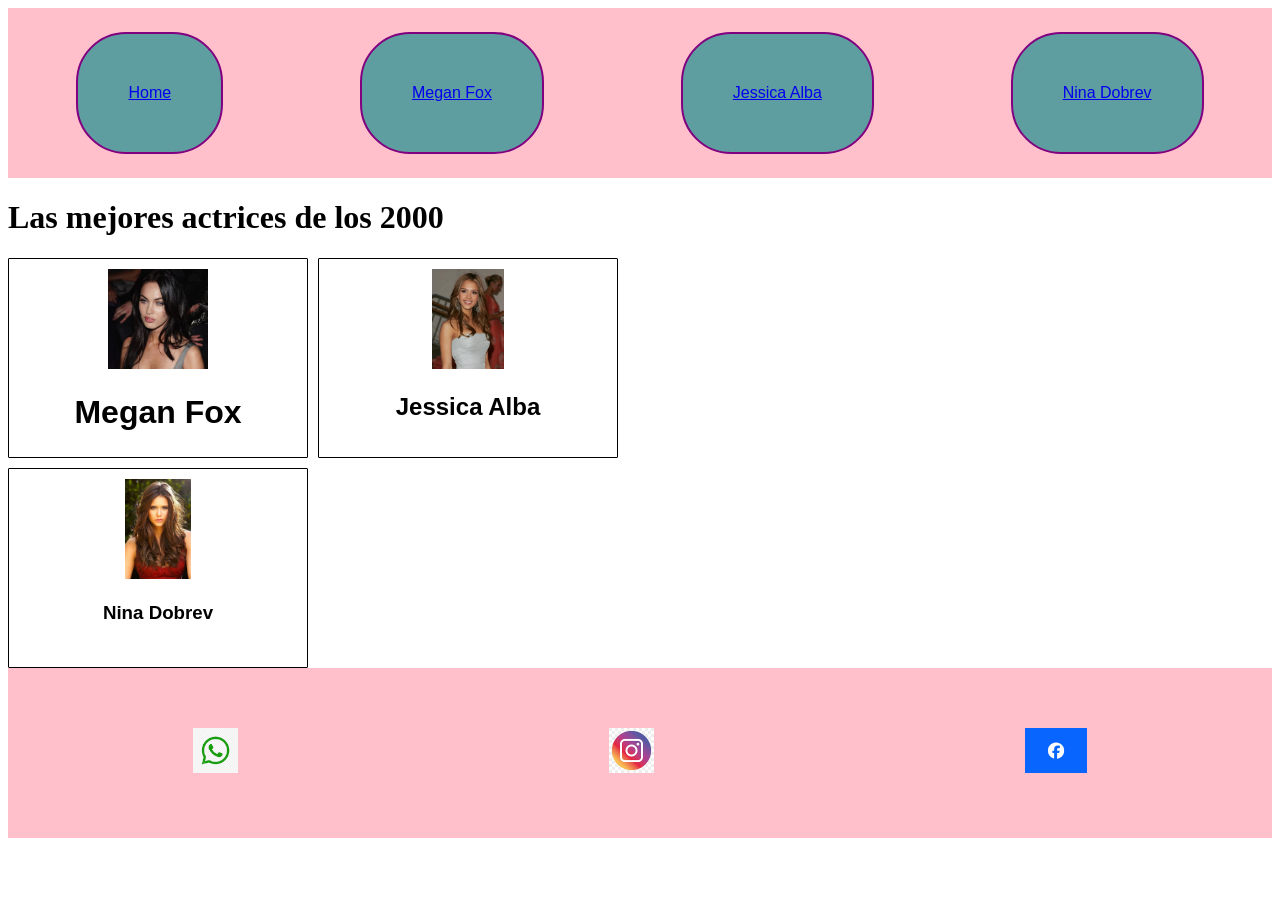
<file: index.html>
<!DOCTYPE html>
<html lang="en">
<head>
    <meta charset="UTF-8">
    <meta name="viewport" content="width=device-width, initial-scale=1.0">
    <title>prime de los 2000</title>
    <link rel="stylesheet" href="./CSS/Style.css">
</head>
<body>
    <header>
     <nav class="flex-container">
            <p class="box"> <a href="index.html"> Home </a>   </p>
            <p class="box"> <a href="Megan Fox.html"> Megan Fox </a> </p>
            <p class="box"> <a href="Jessica Alba.html"> Jessica Alba </a> </p>
            <p class="box"> <a href="Nina Dobrev.html"> Nina Dobrev </a> </p>
     </nav>   
    </header>
    <main>
        <div>
           <h1> Las mejores actrices de los 2000 </h1>
        </div>
        
        
        
        <div class="grid">


            <div class="item"> 

            <img src="IMG/MEGAN FOX.jpg" alt="segunda" height="100px" width="auto">
             
             <h1> Megan Fox </h1> 

             

            </div>
                            

            <div class="item">      
                
             <img src="IMG/jessica alba.jpg" alt="tercera" height="100px" width="auto">
             
             <h2> Jessica Alba</h2>


            
            </div>

           

            <div class="item">     
                
            
             <img src="IMG/nina dobrev.jpg" alt="segunda" height="100px" width="auto">
             
             <h3> Nina Dobrev </h3>

             
            
            </div>

        </div>          


    </main>
    <footer> 
        <div class="flex-container">
            <div><img src="IMG/logo whatsapp.jpg" alt="foton1" height="45px" width="auto">  </div>
            <div><img src="IMG/ig.jpg" alt="foton2"  height="45px" width="auto"> </div>
            <div><img src="IMG/facebooooook logo jpg prime.jpg" alt="foton3" height="45px" width="auto">   </div>
        </div>                     
</footer>
</body>
</html>
</file>
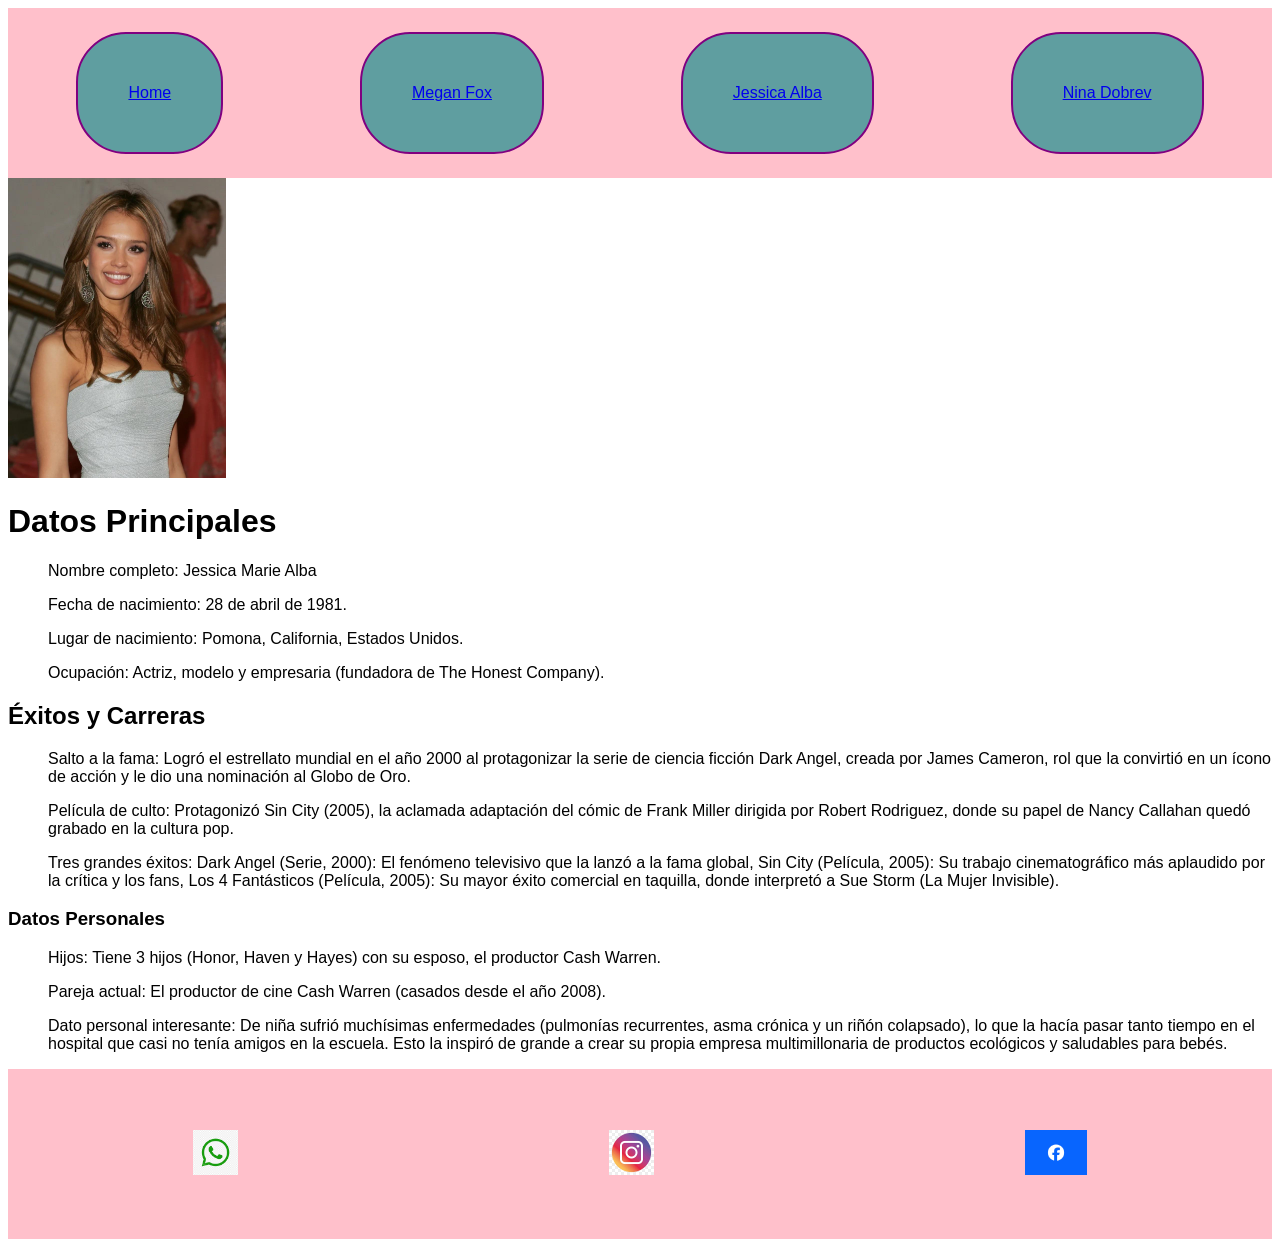
<file: Jessica Alba.html>
<!DOCTYPE html>
<html lang="en">
<head>
    <meta charset="UTF-8">
    <meta name="viewport" content="width=device-width, initial-scale=1.0">
    <title>Jessica Alba</title>
     <link rel="stylesheet" href="./CSS/Style.css">
</head>
<body>

    <nav class="flex-container">
            <p class="box"> <a href="index.html"> Home </a>   </p>
            <p class="box"> <a href="Megan Fox.html"> Megan Fox </a> </p>
            <p class="box"> <a href="Jessica Alba.html"> Jessica Alba </a> </p>
            <p class="box"> <a href="Nina Dobrev.html"> Nina Dobrev </a> </p>
     </nav>   

    <div class="">
        <img src="IMG/jessica alba.jpg" alt="foton5" height="300px" width="auto">
    </div>
    
    
    <div class="decoration">

        <h1> Datos Principales </h1>
<ul> Nombre completo: Jessica Marie Alba </ul>
<ul> Fecha de nacimiento: 28 de abril de 1981. </ul>
<ul> Lugar de nacimiento: Pomona, California, Estados Unidos. </ul>
<ul> Ocupación: Actriz, modelo y empresaria (fundadora de The Honest Company). </ul>

    </div>
    


    <div class="decoration">

<h2> Éxitos y Carreras </h2>
<ul> Salto a la fama: Logró el estrellato mundial en el año 2000 al protagonizar la serie de ciencia ficción Dark Angel, creada por James Cameron, rol que la convirtió en un ícono de acción y le dio una nominación al Globo de Oro. </ul>
<ul> Película de culto: Protagonizó Sin City (2005), la aclamada adaptación del cómic de Frank Miller dirigida por Robert Rodriguez, donde su papel de Nancy Callahan quedó grabado en la cultura pop. </ul>
<ul> Tres grandes éxitos: Dark Angel (Serie, 2000): El fenómeno televisivo que la lanzó a la fama global, Sin City (Película, 2005): Su trabajo cinematográfico más aplaudido por la crítica y los fans, Los 4 Fantásticos (Película, 2005): Su mayor éxito comercial en taquilla, donde interpretó a Sue Storm (La Mujer Invisible). </ul>
   
    </div>
    

    <div class="decoration">

    <h3> Datos Personales </h3>
    <ul> Hijos: Tiene 3 hijos (Honor, Haven y Hayes) con su esposo, el productor Cash Warren. </ul>
    <ul> Pareja actual: El productor de cine Cash Warren (casados desde el año 2008). </ul>
    <ul> Dato personal interesante: De niña sufrió muchísimas enfermedades (pulmonías recurrentes, asma crónica y un riñón colapsado), lo que la hacía pasar tanto tiempo en el hospital que casi no tenía amigos en la escuela. Esto la inspiró de grande a crear su propia empresa multimillonaria de productos ecológicos y saludables para bebés. </ul>

    </div>


       <footer> 
        <div class="flex-container">
            <div><img src="IMG/logo whatsapp.jpg" alt="foton1" height="45px" width="auto">  </div>
            <div><img src="IMG/ig.jpg" alt="foton2"  height="45px" width="auto"> </div>
            <div><img src="IMG/facebooooook logo jpg prime.jpg" alt="foton3" height="45px" width="auto">   </div>
        </div>                     
</footer>

    
</body>
</html>
</file>
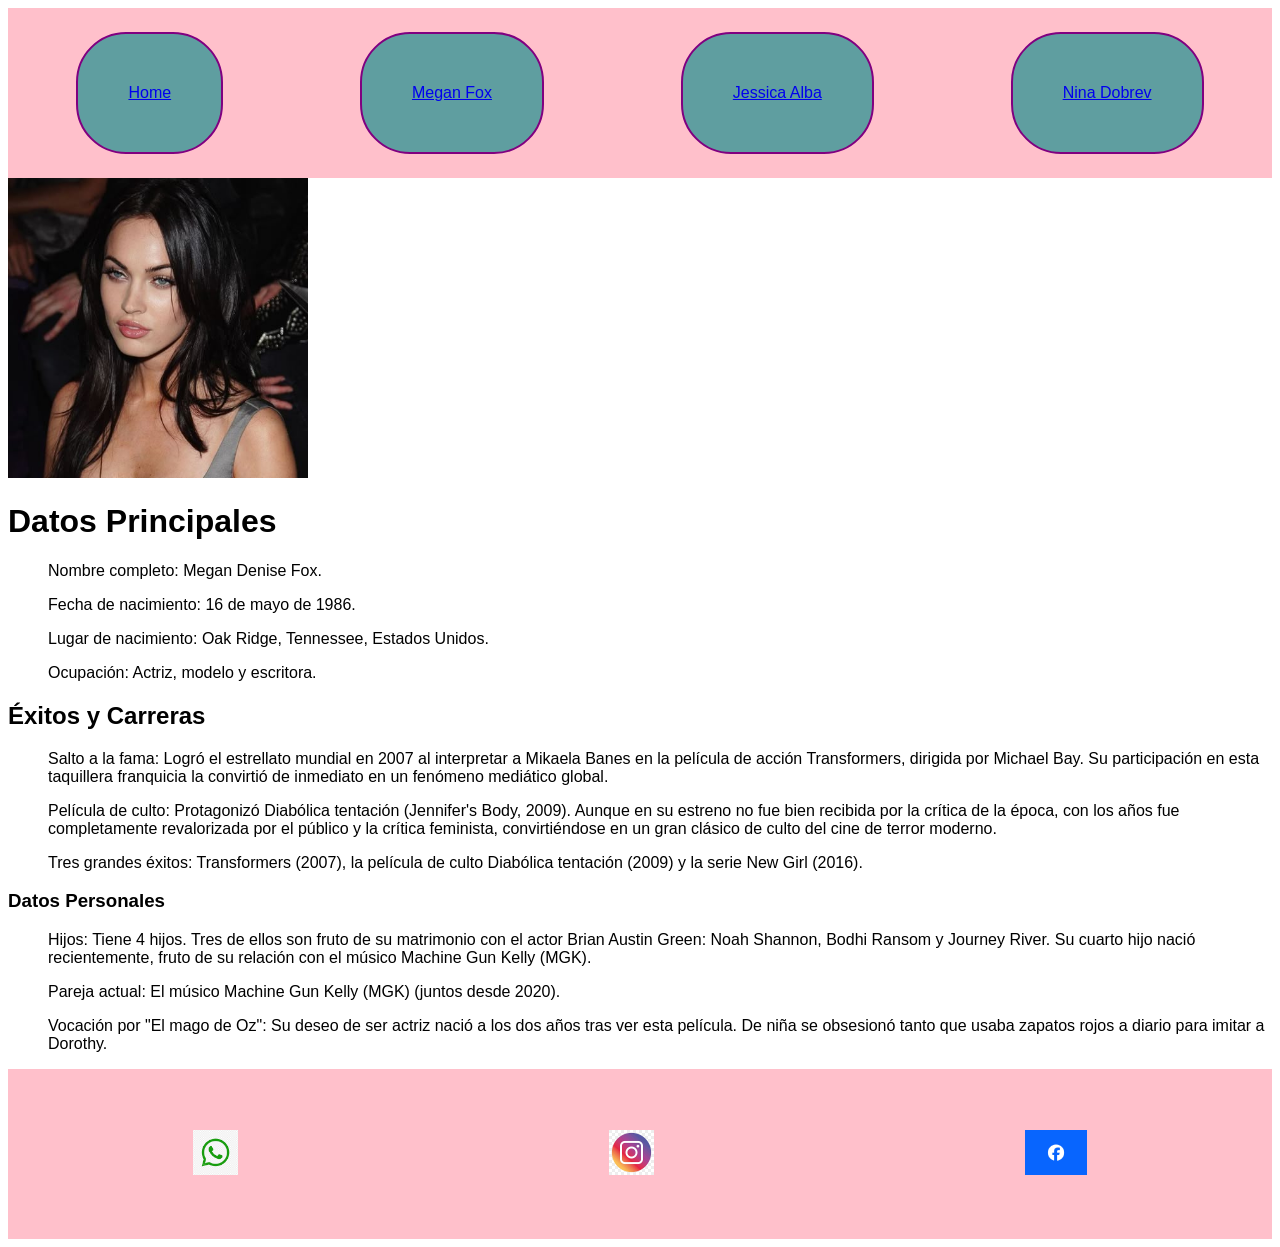
<file: Megan Fox.html>
<!DOCTYPE html>
<html lang="en">
<head>
    <meta charset="UTF-8">
    <meta name="viewport" content="width=device-width, initial-scale=1.0">
    <title>Megan Fox</title>
    <link rel="stylesheet" href="./CSS/Style.css">
</head>

<body>

<nav class="flex-container">
            <p class="box"> <a href="index.html"> Home </a>   </p>
            <p class="box"> <a href="Megan Fox.html"> Megan Fox </a> </p>
            <p class="box"> <a href="Jessica Alba.html"> Jessica Alba </a> </p>
            <p class="box"> <a href="Nina Dobrev.html"> Nina Dobrev </a> </p>
     </nav>   
     
    <div class="">
        <div> <img src="IMG/MEGAN FOX.jpg" alt="foton4" height="300px" width="auto"></div>
    </div>
    
   


    
   <div class="decoration"> 
    <h1> Datos Principales </h1>
<ul> Nombre completo: Megan Denise Fox. </ul>
<ul> Fecha de nacimiento: 16 de mayo de 1986. </ul>
<ul> Lugar de nacimiento: Oak Ridge, Tennessee, Estados Unidos. </ul>
<ul> Ocupación: Actriz, modelo y escritora. </ul>

   </div>



    <div class="decoration" >

  <h2> Éxitos y Carreras </h2>
<ul> Salto a la fama: Logró el estrellato mundial en 2007 al interpretar a Mikaela Banes en la película de acción Transformers, dirigida por Michael Bay. Su participación en esta taquillera franquicia la convirtió de inmediato en un fenómeno mediático global. </ul>
<ul> Película de culto: Protagonizó Diabólica tentación (Jennifer's Body, 2009). Aunque en su estreno no fue bien recibida por la crítica de la época, con los años fue completamente revalorizada por el público y la crítica feminista, convirtiéndose en un gran clásico de culto del cine de terror moderno. </ul>
<ul> Tres grandes éxitos: Transformers (2007), la película de culto Diabólica tentación (2009) y la serie New Girl (2016). </ul>

    </div>
    





   <div class="decoration">

     <h3> Datos Personales </h3>
<ul> Hijos: Tiene 4 hijos. Tres de ellos son fruto de su matrimonio con el actor Brian Austin Green: Noah Shannon, Bodhi Ransom y Journey River. Su cuarto hijo nació recientemente, fruto de su relación con el músico Machine Gun Kelly (MGK). </ul>
<ul> Pareja actual: El músico Machine Gun Kelly (MGK) (juntos desde 2020). </ul>
<ul> Vocación por "El mago de Oz": Su deseo de ser actriz nació a los dos años tras ver esta película. De niña se obsesionó tanto que usaba zapatos rojos a diario para imitar a Dorothy. </ul>
   </div>
    

       <footer> 
        <div class="flex-container">
            <div><img src="IMG/logo whatsapp.jpg" alt="foton1" height="45px" width="auto">  </div>
            <div><img src="IMG/ig.jpg" alt="foton2"  height="45px" width="auto"> </div>
            <div><img src="IMG/facebooooook logo jpg prime.jpg" alt="foton3" height="45px" width="auto">   </div>
        </div>                     
</footer>
</body>
</html>
</file>
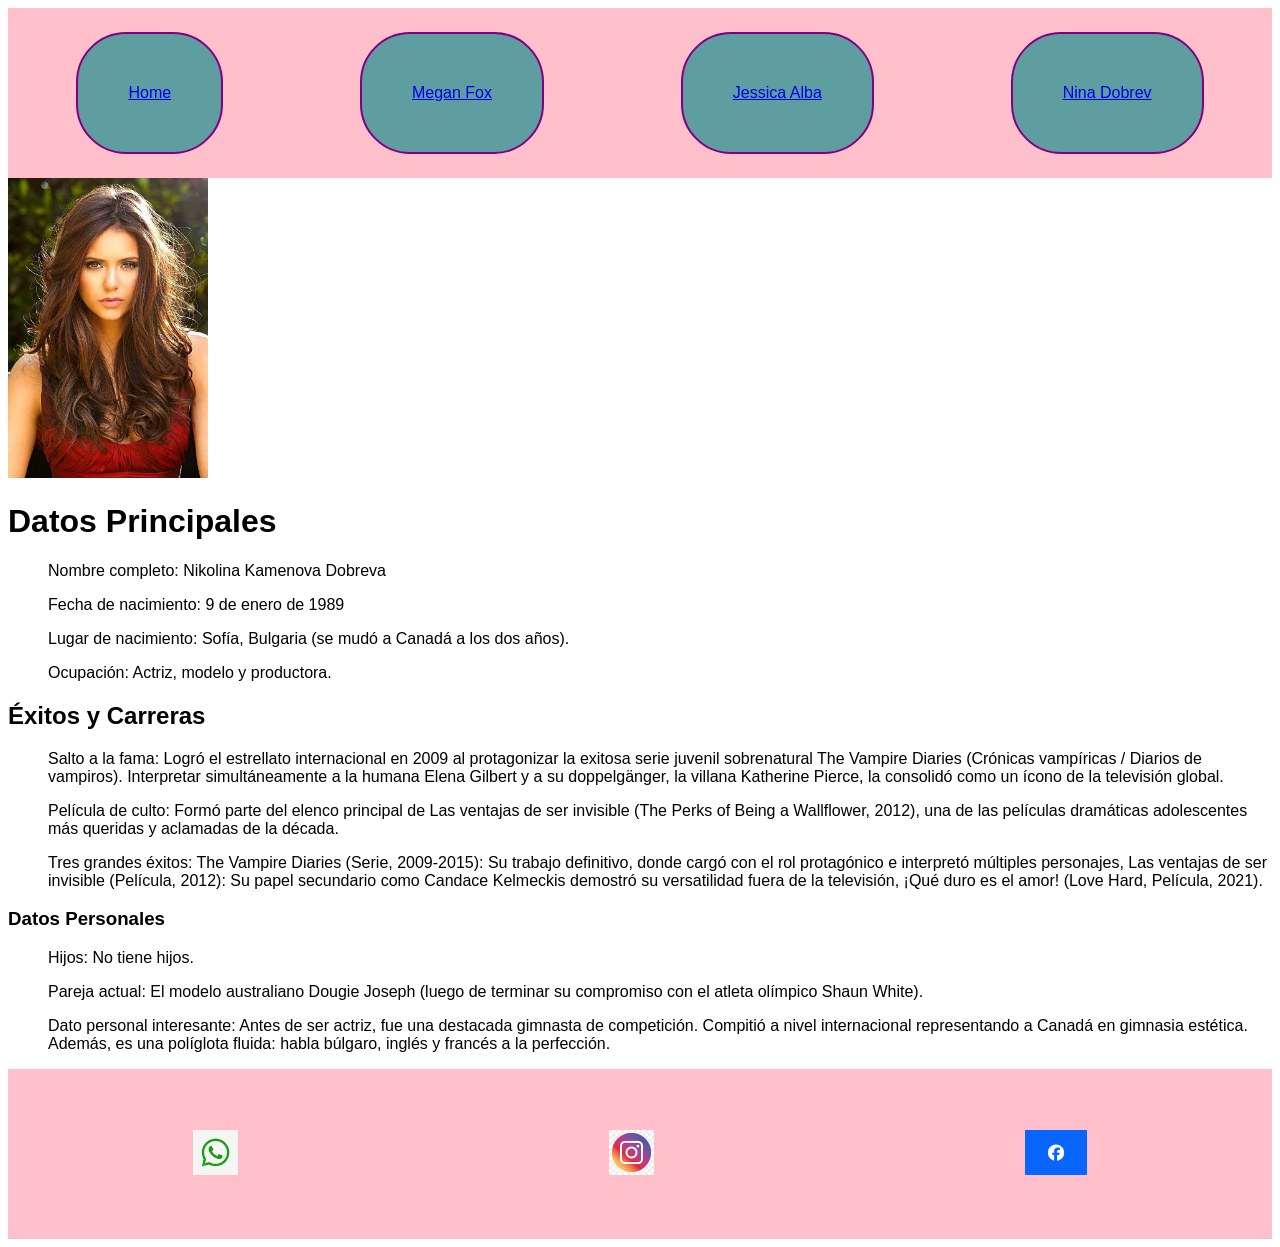
<file: Nina Dobrev.html>
<!DOCTYPE html>
<html lang="en">
<head>
    <meta charset="UTF-8">
    <meta name="viewport" content="width=device-width, initial-scale=1.0">
    <title>Jessica Alba</title>
     <link rel="stylesheet" href="./CSS/Style.css">
</head>
<body>

    <nav class="flex-container">
            <p class="box"> <a href="index.html"> Home </a>   </p>
            <p class="box"> <a href="Megan Fox.html"> Megan Fox </a> </p>
            <p class="box"> <a href="Jessica Alba.html"> Jessica Alba </a> </p>
            <p class="box"> <a href="Nina Dobrev.html"> Nina Dobrev </a> </p>
     </nav>   

     <div>

        <img src="IMG/nina dobrev.jpg" alt="foton6" height="300px" width="auto">

     </div>
    


       <div class="decoration">

    <h1> Datos Principales </h1>
<ul> Nombre completo: Nikolina Kamenova Dobreva </ul>
<ul> Fecha de nacimiento: 9 de enero de 1989 </ul>
<ul> Lugar de nacimiento: Sofía, Bulgaria (se mudó a Canadá a los dos años). </ul>
<ul> Ocupación: Actriz, modelo y productora. </ul>

       </div>


   <div class="decoration">

    <h2> Éxitos y Carreras </h2>
<ul> Salto a la fama:  Logró el estrellato internacional en 2009 al protagonizar la exitosa serie juvenil sobrenatural The Vampire Diaries (Crónicas vampíricas / Diarios de vampiros). Interpretar simultáneamente a la humana Elena Gilbert y a su doppelgänger, la villana Katherine Pierce, la consolidó como un ícono de la televisión global. </ul>
<ul> Película de culto: Formó parte del elenco principal de Las ventajas de ser invisible (The Perks of Being a Wallflower, 2012), una de las películas dramáticas adolescentes más queridas y aclamadas de la década. </ul>
<ul> Tres grandes éxitos: The Vampire Diaries (Serie, 2009-2015): Su trabajo definitivo, donde cargó con el rol protagónico e interpretó múltiples personajes, Las ventajas de ser invisible (Película, 2012): Su papel secundario como Candace Kelmeckis demostró su versatilidad fuera de la televisión, ¡Qué duro es el amor! (Love Hard, Película, 2021). </ul>
        </div>


<div class="decoration">

    <h3> Datos Personales </h3>
<ul> Hijos: No tiene hijos. </ul>
<ul> Pareja actual: El modelo australiano Dougie Joseph (luego de terminar su compromiso con el atleta olímpico Shaun White). </ul>
<ul> Dato personal interesante: Antes de ser actriz, fue una destacada gimnasta de competición. Compitió a nivel internacional representando a Canadá en gimnasia estética. Además, es una políglota fluida: habla búlgaro, inglés y francés a la perfección. </ul>

    </div>


        <footer> 
        <div class="flex-container">
            <div><img src="IMG/logo whatsapp.jpg" alt="foton1" height="45px" width="auto">  </div>
            <div><img src="IMG/ig.jpg" alt="foton2"  height="45px" width="auto"> </div>
            <div><img src="IMG/facebooooook logo jpg prime.jpg" alt="foton3" height="45px" width="auto">   </div>
        </div>                     
</footer>

</body>
</html>
</file>
<file: CSS/Style.css>
.flex-container {
     display: flex;
    flex-direction: row ;
    flex-wrap: wrap;
    justify-content: space-around;
    align-items: center;

    height: 170px;
    background-color: pink;
}

.box {
    background-color: cadetblue;
    border: 2px solid purple;
    border-radius: 50px;
    color: black;
    padding: 50px;
}

.flex-container {
    text-decoration: black;
    color:rgb(red, green, blue);
    font-family: Impact, Haettenschweiler, 'Arial Narrow Bold', sans-serif
}

.body {

    display: flex;
    flex-direction: column;
    justify-content: space-between;
    min-height: 100vh;
}

.grid  {
    display: grid;
    grid-template-columns: 300px 300px;
    grid-template-rows: 200px 200px;
    gap: 10px; 

}

.item  {
    border: 1px solid black;
    background-color: white;
    color: black;
    padding: 10px;
    text-align: center;
    font-family: Verdana, Geneva, Tahoma, sans-serif;
    border-radius: 1px;
}

.decoration {
    text-decoration: none;
    color:rgb(red, green, blue);
    font-family: Impact, Haettenschweiler, 'Arial Narrow Bold', sans-serif;
}

.flex_body {

    display: flex;
    flex-direction: column;
    justify-content: space-between;
    min-height: 100vh;
}
</file>
